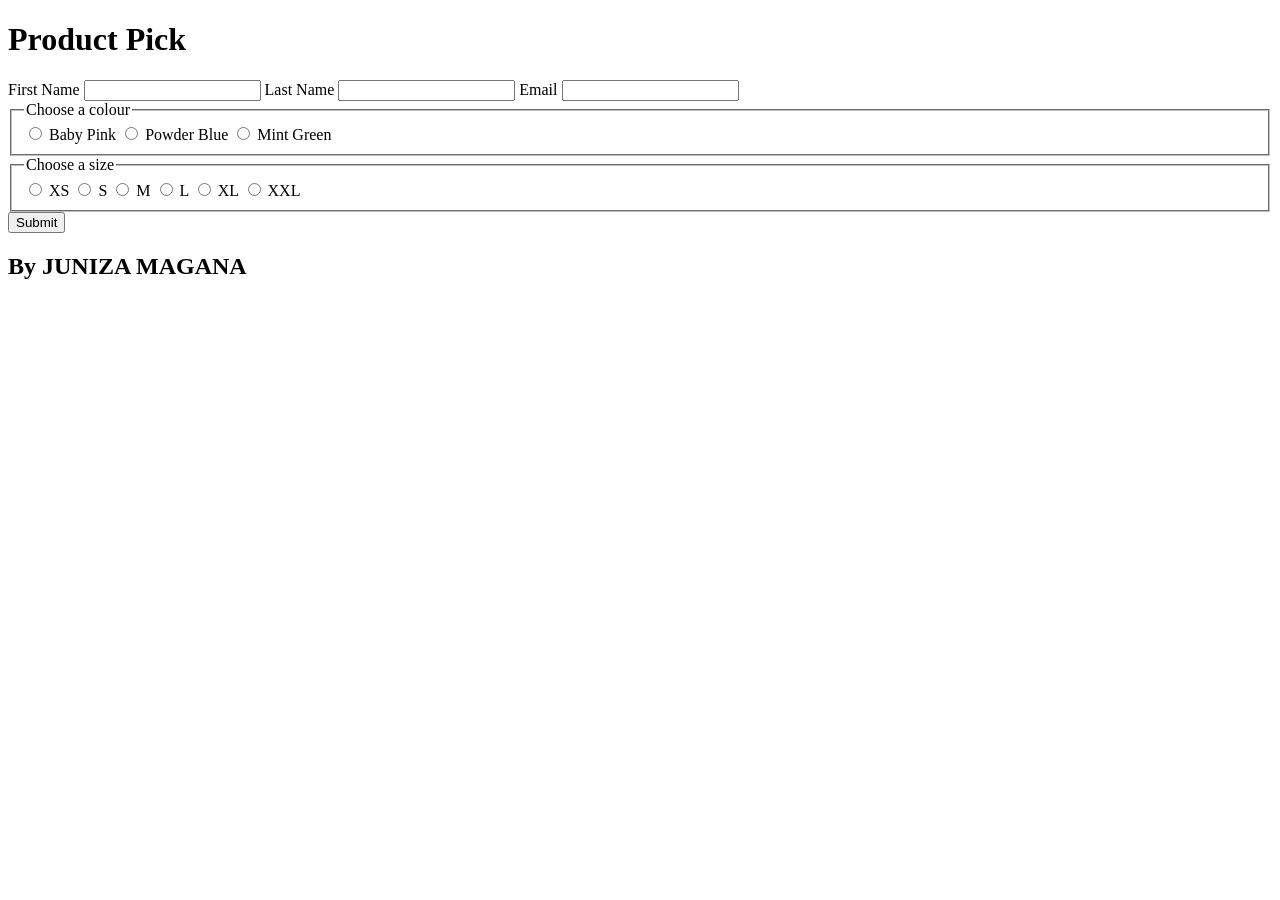
<file: Form-Controls/index.html>
<!DOCTYPE html>
<html lang="en">
  <head>
    <meta charset="utf-8" />
    <meta http-equiv="X-UA-Compatible" content="IE=edge" />
    <title>My form exercise</title>
    <meta name="description" content="" />
    <meta name="viewport" content="width=device-width, initial-scale=1" />
  </head>
  <body>
    <header>
      <h1>Product Pick</h1>
    </header>
    <main>
      <form>
        <label for="first-name">First Name</label>
        <input type="text" id="first-name" name="first-name"  required minlength="3" />
        <label for="last-name">Last Name</label>
        <input type="text" id="last-name" name="last-name"  required minlength="3" />
        <label for="email">Email</label>
        <input type="email" id="email" name="email"  required />
        <fieldset>
          <legend>Choose a colour</legend>
          <input type="radio" id="color-baby-pink" name="color" value="baby-pink" required />
          <label for="color-baby-pink">Baby Pink</label>
          <input type="radio" id="color-powder-blue" name="color" value="powder-blue" required />
          <label for="color-powder-blue">Powder Blue</label>
          <input type="radio" id="color-mint-green" name="color" value="mint-green" required />
          <label for="color-mint-green">Mint Green</label>
        </fieldset>
        <fieldset>
          <legend>Choose a size</legend>
          <input type="radio" id="size-xs" name="size" value="XS" required />
          <label for="size-xs">XS</label>
          <input type="radio" id="size-s" name="size" value="S" required />
          <label for="size-s">S</label>
          <input type="radio" id="size-m" name="size" value="M" required />
          <label for="size-m">M</label>
          <input type="radio" id="size-l" name="size" value="L" required />
          <label for="size-l">L</label>
          <input type="radio" id="size-xl" name="size" value="XL" required />
          <label for="size-xl">XL</label>
          <input type="radio" id="size-xxl" name="size" value="XXL" required />
          <label for="size-xxl">XXL</label>
        </fieldset>
        <button type="submit">Submit</button>
      </form>
    </main>
    <footer>
      <!-- change to your name-->
      <h2>By JUNIZA MAGANA</h2>
    </footer>
  </body>
</html>
</file>
